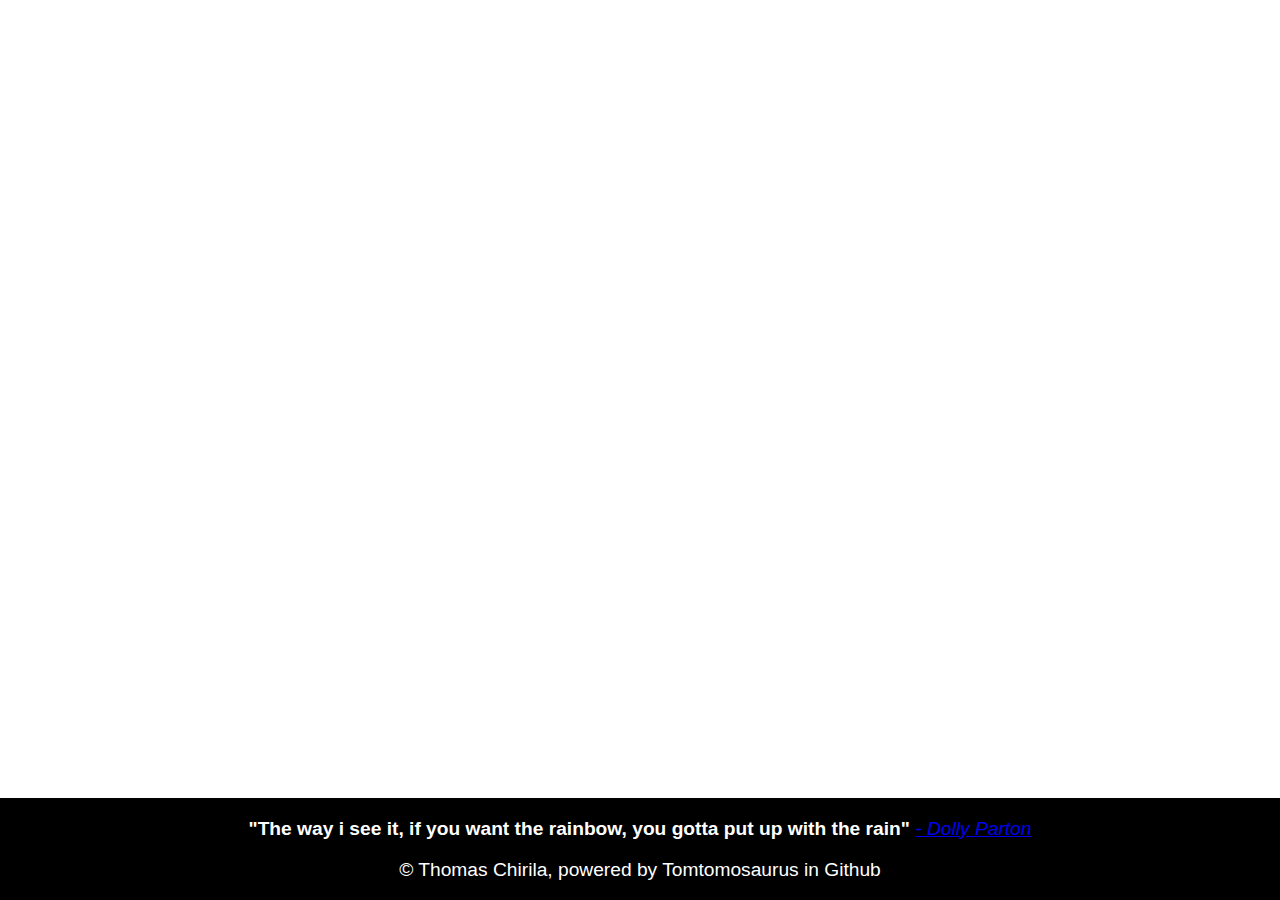
<file: childPages/Footer Blockquote Example.html>
<!DOCTYPE html>
<html>
    <head>
        <!-- Used by the Keyboard -->
        <meta charset="utf-8">

        <title>Footer Blockquote Example</title>

        <!-- Used by Browser or Google Search -->
        <meta name="author" content="Thomas Chirila">
        <meta name="description" content="Learning HTML by building a simple website">
        <meta name="keywords" content="boilerplate, starter code, HTML, learning,footer, blockquote">
        <meta name="viewport" content="width=device-width, initial-scale=1.0">
        <!-- Content give value for name or http-equiv attribute, text entry in string or array string -->

        <!-- meta http-equiv="default-style" content=""--> <!-- content matches css link exactly-->

        <!-- Other meta attributes to be aware of -->

        <!-- meta http-equiv="refresh" content="30"-->
        <!-- Content forces a Internet Request to refresh webpage every "time value in seconds" -->
        <!-- Use this when refreshes are needed -->

        <!-- meta http-equiv="content-type" content="text/html; charset=UTF-8" -->
        <!-- Already specified in the charset above-->

        <!-- Cyber Security Note about JavaScript in Browsers-->
        <noscript>Running JavaScript is not necessary in this HTML page ... FYI: your Feature to execute scripts is turned off</noscript>

        <link rel="stylesheet" href="../Styles.css">

        <style>
            p {
                text-align: center;
            }
        </style>
    </head>
    <body>
        <header><h1>Footer Blockquote Example</h1></header>
        <nav></nav>
        <aside></aside>
        <main>
            <p>There's the footer! I put it in every child page for some reason, so there's that!</p>
            <p>|<br>|<br>|<br>|<br>|<br>|<br>|<br>↓<br><br><br><br></p>
        </main>
        <section>
            <p>
                This is for me to remember how to make a footer and put stuff in it. The formatting for footers (and other tags) are in the .css file.
            </p>
        </section>
        <article></article>
    </body>
    <footer>
        <Blockquote cite="https://parade.com/937586/parade/life-quotes/"></Blockquote>
            <!-- Date Accessed 20220919-->
        </Blockquote>
        <p> 
            <strong>
                "The way i see it, if you want the rainbow, you gotta put up with the rain"
            </strong>
            <em>
                <a href="http://parade.com/937586/parade/life-quotes/" target="_blank">
                - Dolly Parton
                </a>
            </em>
        </p>
        <p>&copy Thomas Chirila, powered by Tomtomosaurus in Github</p>
    </footer>
</html>
</file>
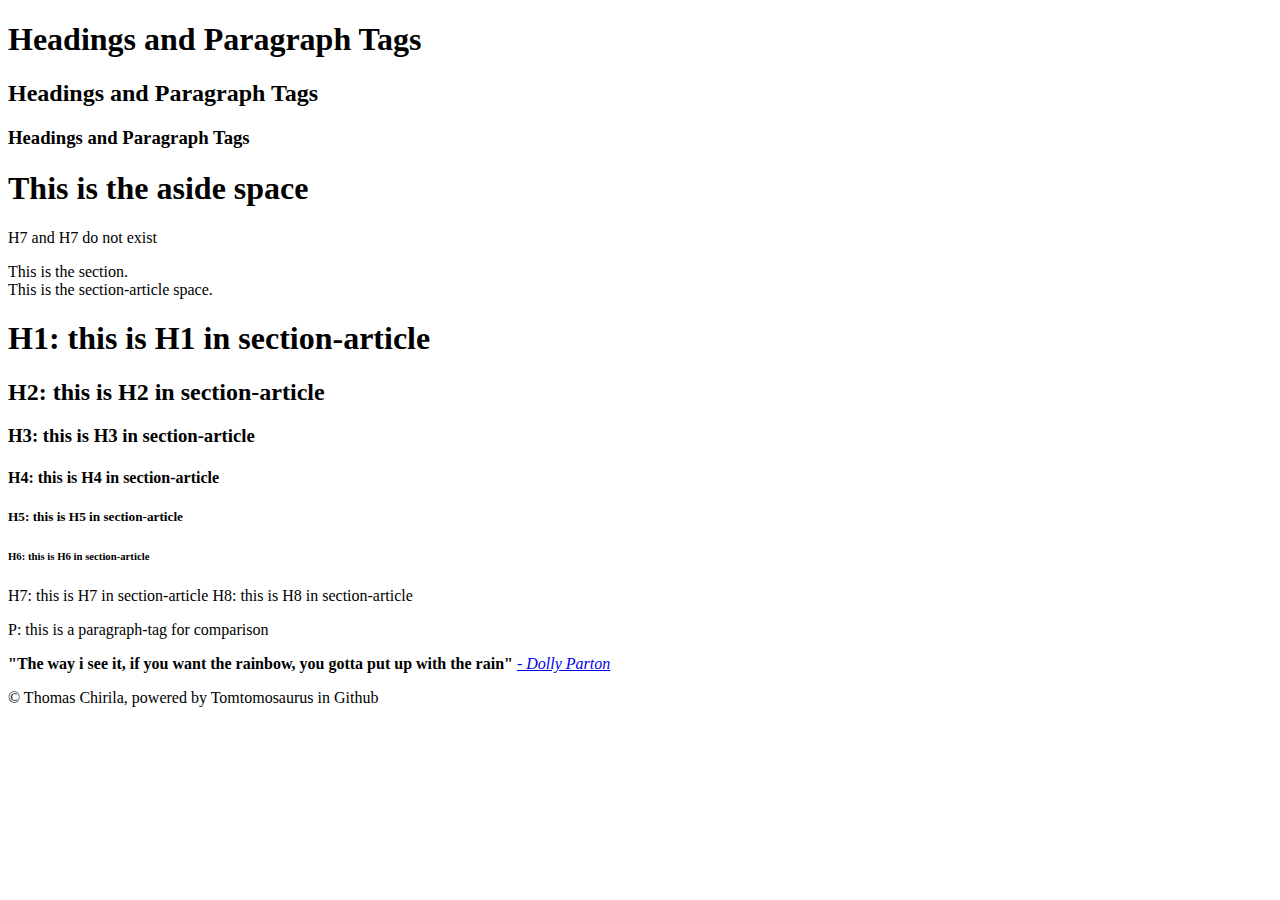
<file: childPages/Headings and Paragraph Tags but clearer for me.html>
<!DOCTYPE html>
<html>
    <head>
        <!-- Used by the Keyboard -->
        <meta charset="utf-8">

        <title>Headings and Paragraph Tags</title>

        <!-- Used by Browser or Google Search -->
        <meta name="author" content="Mark Mercer">
        <meta name="description" content="Learning HTML by building a simple website">
        <meta name="keywords" content="boilerplate, starter code, HTML, learning, headings, paragraph">
        <meta name="viewport" content="width=device-width, initial-scale=1.0">
        <!-- Content give value for name or http-equiv attribute, text entry in string or array string -->

        <!-- meta http-equiv="default-style" content=""--> <!-- content matches css link exactly-->

        <!-- Other meta attributes to be aware of -->

        <!-- meta http-equiv="refresh" content="30"-->
        <!-- Content forces a Internet Request to refresh webpage every "time value in seconds" -->
        <!-- Use this when refreshes are needed -->

        <!-- meta http-equiv="content-type" content="text/html; charset=UTF-8" -->
        <!-- Already specified in the charset above-->

        <!-- Cyber Security Note about JavaScript in Browsers-->
        <noscript>Running JavaScript is not necessary in this HTML page ... FYI: your Feature to execute scripts is turned off</noscript>

    </head>
    <body>
        <header>
            <h1>Headings and Paragraph Tags</h1>
            <h2>Headings and Paragraph Tags</h2>
            <h3>Headings and Paragraph Tags</h3>
        </header>
        <nav></nav>
        <aside>
            <header><h1>This is the aside space</h1></header>
            <p> H7 and H7 do not exist</p>
        </aside>
        <main></main>
        <section>
            This is the section.
        <article>
            This is the section-article space.
            <h1>H1: this is H1 in section-article</h1>
            <h2>H2: this is H2 in section-article</h2>
            <h3>H3: this is H3 in section-article</h3>
            <h4>H4: this is H4 in section-article</h4>
            <h5>H5: this is H5 in section-article</h5>
            <h6>H6: this is H6 in section-article</h6>
            <h7>H7: this is H7 in section-article</h7>
            <h8>H8: this is H8 in section-article</h8>
            <p> P: this is a paragraph-tag for comparison</p>
        </article>
        </section>
        </body></body>
        <footer></footer>
    </body>
    <footer>
        <Blockquote cite="https://parade.com/937586/parade/life-quotes/"></Blockquote>
            <!-- Date Accessed 20220919-->
        </Blockquote>
        <p> 
            <strong>
                "The way i see it, if you want the rainbow, you gotta put up with the rain"
            </strong>
            <em>
                <a href="http://parade.com/937586/parade/life-quotes/" target="_blank">
                - Dolly Parton
                </a>
            </em>
        </p>
        <p>&copy Thomas Chirila, powered by Tomtomosaurus in Github</p>
    </footer>
</html>
</file>
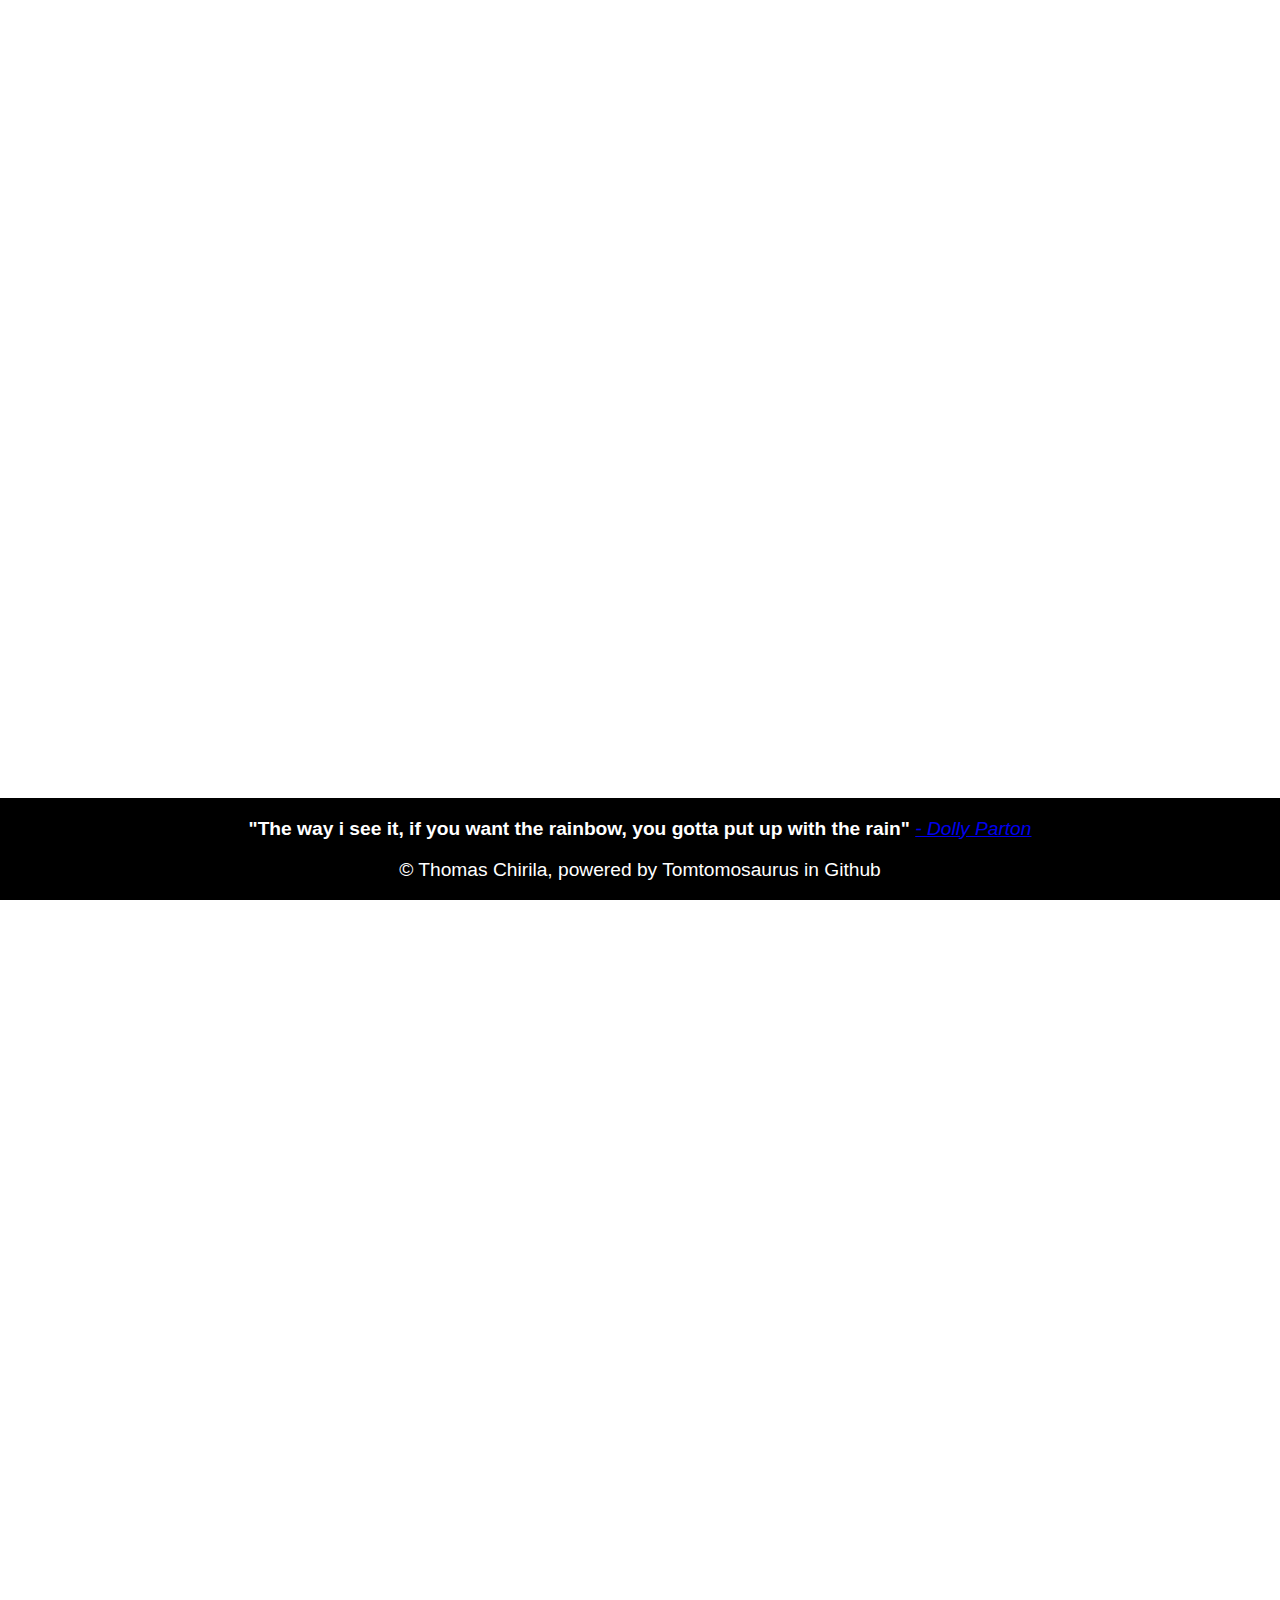
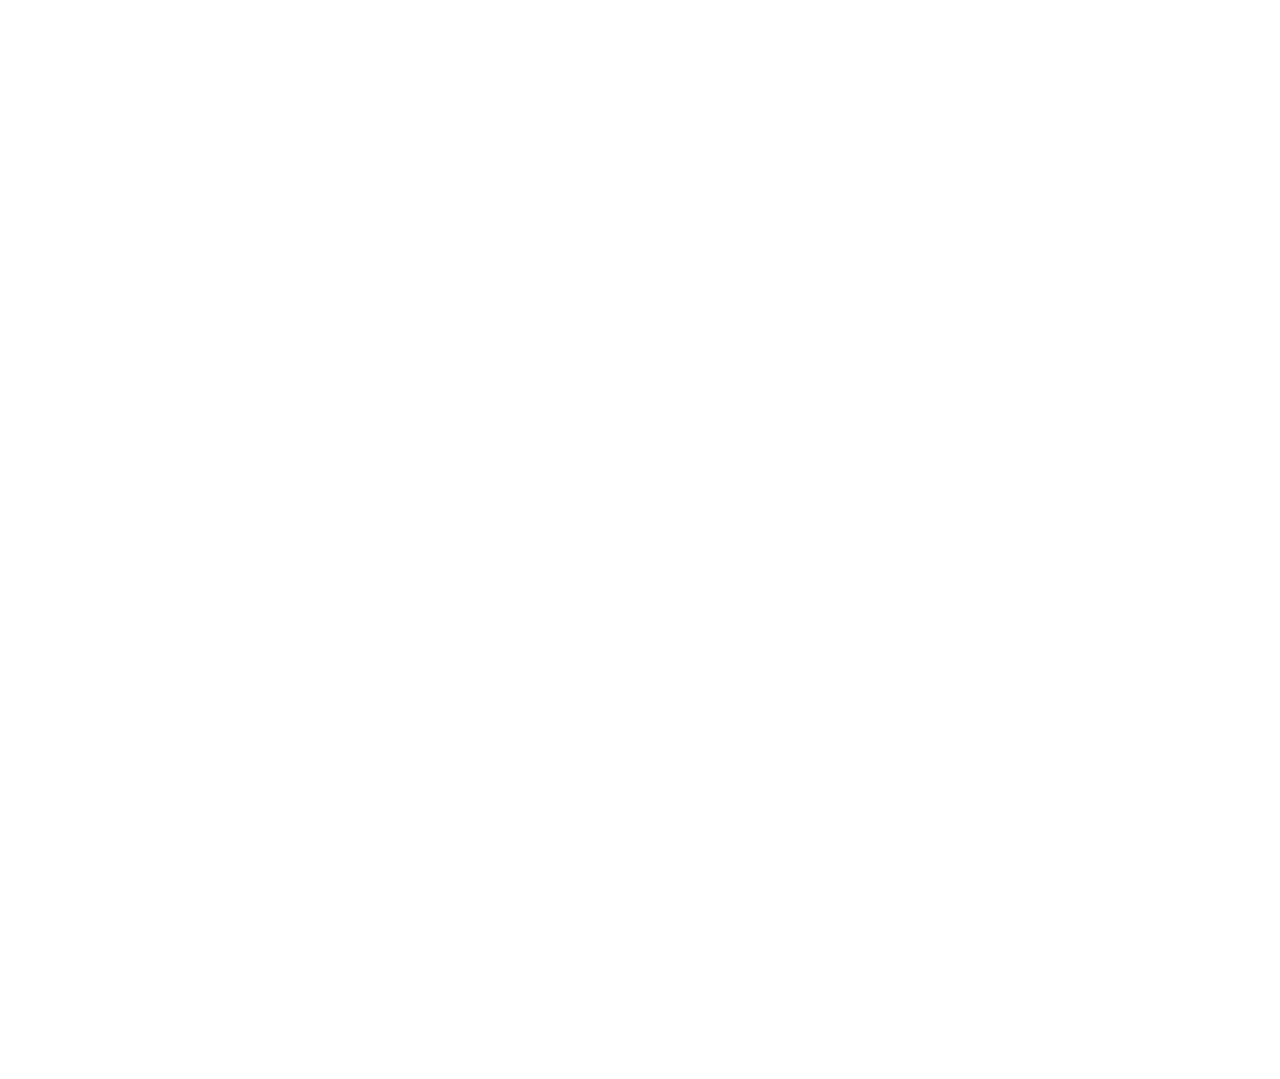
<file: childPages/Headings and Paragraph Tags but easier to see the difference.html>
<!DOCTYPE html>
<html>
    <head>
        <!-- Used by the Keyboard -->
        <meta charset="utf-8">

        <title>Headings and Paragraph Tags</title>

        <!-- Used by Browser or Google Search -->
        <meta name="author" content="Thomas Chirila">
        <meta name="description" content="Learning HTML by building a simple website">
        <meta name="keywords" content="boilerplate, starter code, HTML, learning, headings, paragraph">
        <meta name="viewport" content="width=device-width, initial-scale=1.0">
        <!-- Content give value for name or http-equiv attribute, text entry in string or array string -->

        <!-- meta http-equiv="default-style" content=""--> <!-- content matches css link exactly-->

        <!-- Other meta attributes to be aware of -->

        <!-- meta http-equiv="refresh" content="30"-->
        <!-- Content forces a Internet Request to refresh webpage every "time value in seconds" -->
        <!-- Use this when refreshes are needed -->

        <!-- meta http-equiv="content-type" content="text/html; charset=UTF-8" -->
        <!-- Already specified in the charset above-->

        <!-- Cyber Security Note about JavaScript in Browsers-->
        <noscript>Running JavaScript is not necessary in this HTML page ... FYI: your Feature to execute scripts is turned off</noscript>
        <link rel="stylesheet" href="../Styles.css">
    </head>
    <style>
        header {
            text-align: center;
        }
    </style>
    <body>
        <header>
            <h1>Body</h1>
            <h2>Body</h2>
            <h3>Body</h3>
            <h4>Body</h4>
            <h5>Body</h5>
            <h6>Body</h6>
        </header>
        <nav></nav>
        <aside>
            <header>
                <h1>Aside</h1>
                <h2>Aside</h2>
                <h3>Aside</h3>
                <h4>Aside</h4>
                <h5>Aside</h5>
                <h6>Aside</h6>
            </header>
        </aside>
        <section>
            <header>
                <h1>Section</h1>
                <h2>Section</h2>
                <h3>Section</h3>
                <h4>Section</h4>
                <h5>Section</h5>
                <h6>Section</h6>
            </header>
                <article>
                    <header>
                        <h1>Article</h1>
                        <h2>Article</h2>
                        <h3>Article</h3>
                        <h4>Article</h4>
                        <h5>Article</h5>
                        <h6>Article</h6>
                    </header>
                    <br><br>
                </article>
        </section>
        </body></body>
    </body>
    <footer>
        <Blockquote cite="https://parade.com/937586/parade/life-quotes/"></Blockquote>
            <!-- Date Accessed 20220919-->
        </Blockquote>
        <p> 
            <strong>
                "The way i see it, if you want the rainbow, you gotta put up with the rain"
            </strong>
            <em>
                <a href="http://parade.com/937586/parade/life-quotes/" target="_blank">
                - Dolly Parton
                </a>
            </em>
        </p>
        <p>&copy Thomas Chirila, powered by Tomtomosaurus in Github</p>
    </footer>
</html>
</file>
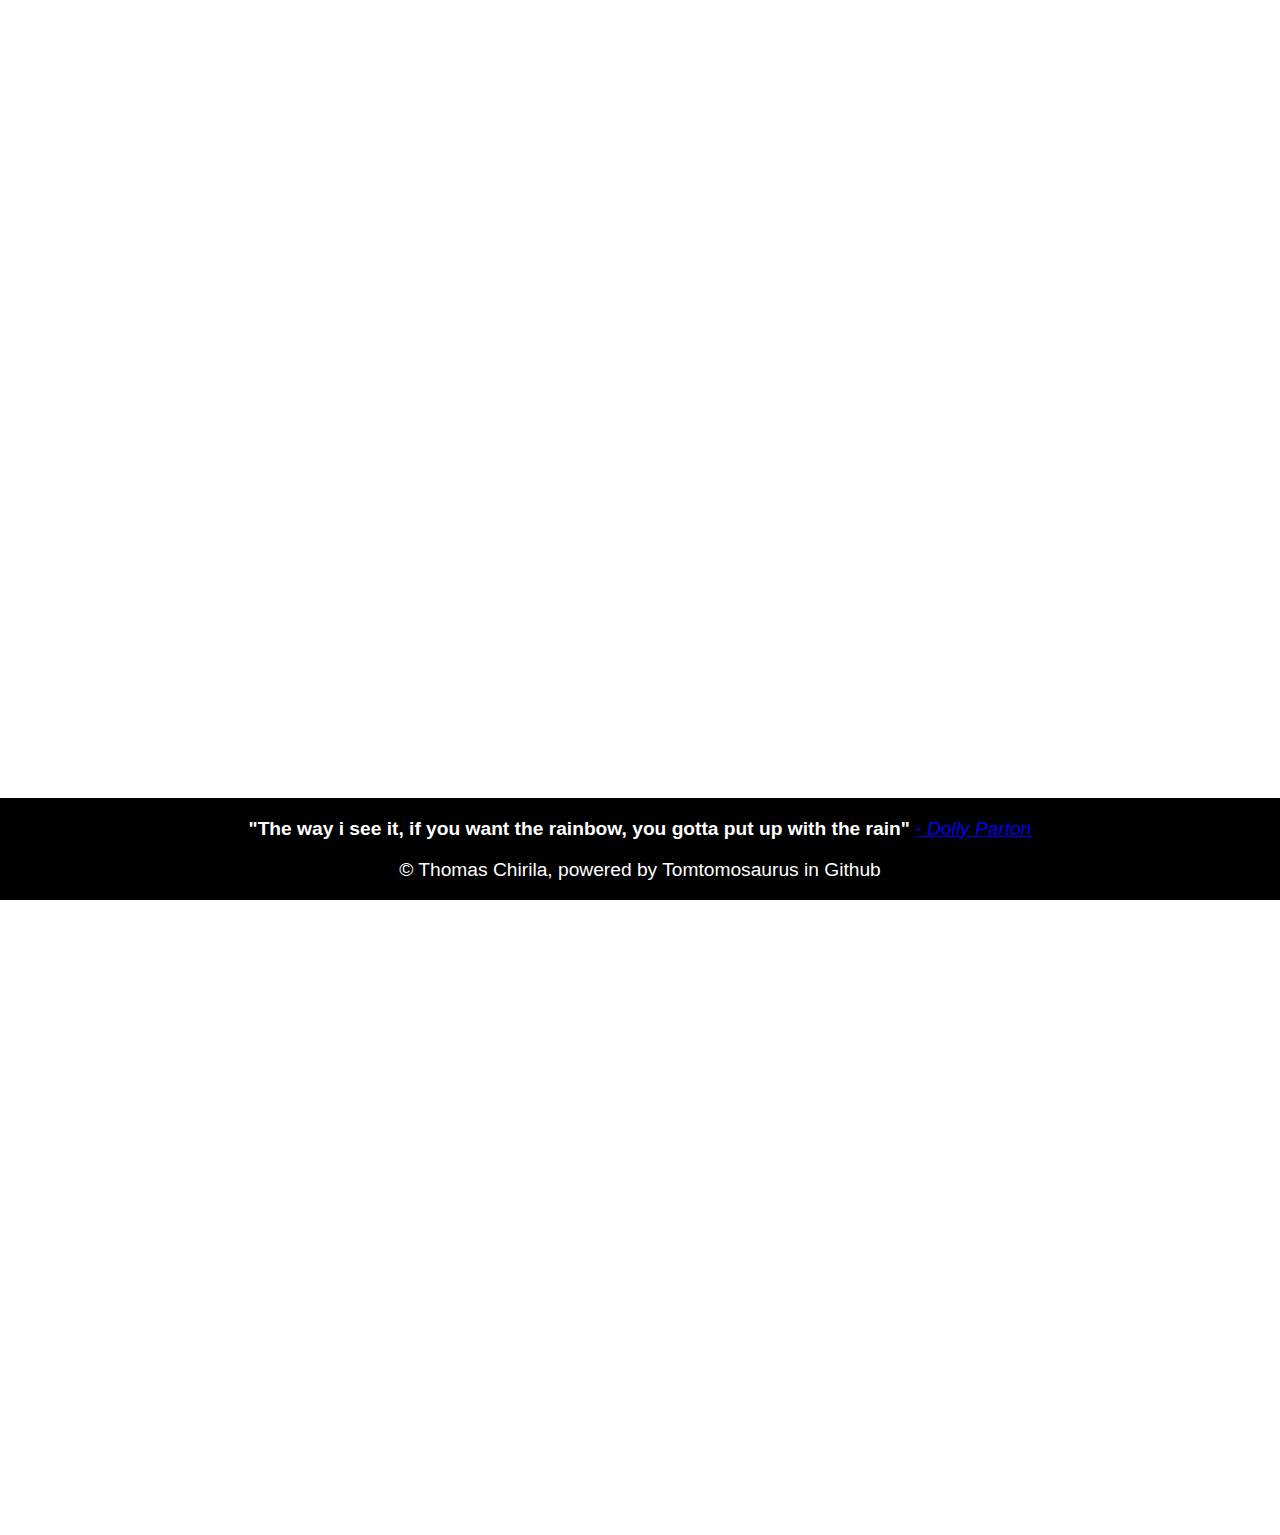
<file: childPages/Headings and Paragraph Tags.html>
<!DOCTYPE html>
<html>
    <head>
        <!-- Used by the Keyboard -->
        <meta charset="utf-8">

        <title>Headings and Paragraph Tags</title>

        <!-- Used by Browser or Google Search -->
        <meta name="author" content="Thomas Chirila">
        <meta name="description" content="Learning HTML by building a simple website">
        <meta name="keywords" content="boilerplate, starter code, HTML, learning, headings, paragraph">
        <meta name="viewport" content="width=device-width, initial-scale=1.0">
        <!-- Content give value for name or http-equiv attribute, text entry in string or array string -->

        <!-- meta http-equiv="default-style" content=""--> <!-- content matches css link exactly-->

        <!-- Other meta attributes to be aware of -->

        <!-- meta http-equiv="refresh" content="30"-->
        <!-- Content forces a Internet Request to refresh webpage every "time value in seconds" -->
        <!-- Use this when refreshes are needed -->

        <!-- meta http-equiv="content-type" content="text/html; charset=UTF-8" -->
        <!-- Already specified in the charset above-->

        <!-- Cyber Security Note about JavaScript in Browsers-->
        <noscript>Running JavaScript is not necessary in this HTML page ... FYI: your Feature to execute scripts is turned off</noscript>
        <link rel="stylesheet" href="../Styles.css">
        <style>
            h2 {
                text-align: center;
            }
            h3 {
                text-align: center;
            }
            h4 {
                text-align: center;
            }
            h5 {
                text-align: center;
            }
            h6 {
                text-align: center;
            }
            h7 {
                text-align: center;
            }
            h8 {
                text-align: center;
            }
            p {
                text-align: center;
            }
            section {
                text-align: center;
            }
            article {
                text-align: center;
            }
        </style>
    </head>
    <body>
        <header>
            <h1>Headings and Paragraph Tags Copied Directly from Class</h1>
            <h2>Headings and Paragraph Tags Copied Directly from Class (again for more emphasis)</h2>
            <h3>Headings and Paragraph Tags Copied Directly from Class (again for evem more emphasis)</h3>
        </header>
        <nav></nav>
        <aside>
            <header><h1>This is the aside space</h1></header>
            <p> H7 and H7 do not exist</p>
        </aside>
        <main></main>
        <section>
            This is the section.
        <article>
            This is the section-article space.
            <h1>H1: this is H1 in section-article</h1>
            <h2>H2: this is H2 in section-article</h2>
            <h3>H3: this is H3 in section-article</h3>
            <h4>H4: this is H4 in section-article</h4>
            <h5>H5: this is H5 in section-article</h5>
            <h6>H6: this is H6 in section-article</h6>
            <h7>H7: this is H7 in section-article</h7>
            <h8>H8: this is H8 in section-article</h8>
            <p> P: this is a paragraph-tag for comparison</p>
            <br><br><br>
        </article>
        </section>
        </body></body>
    </body>
    <footer>
        <Blockquote cite="https://parade.com/937586/parade/life-quotes/"></Blockquote>
            <!-- Date Accessed 20220919-->
        </Blockquote>
        <p> 
            <strong>
                "The way i see it, if you want the rainbow, you gotta put up with the rain"
            </strong>
            <em>
                <a href="http://parade.com/937586/parade/life-quotes/" target="_blank">
                - Dolly Parton
                </a>
            </em>
        </p>
        <p>&copy Thomas Chirila, powered by Tomtomosaurus in Github</p>
    </footer>
</html>
</file>
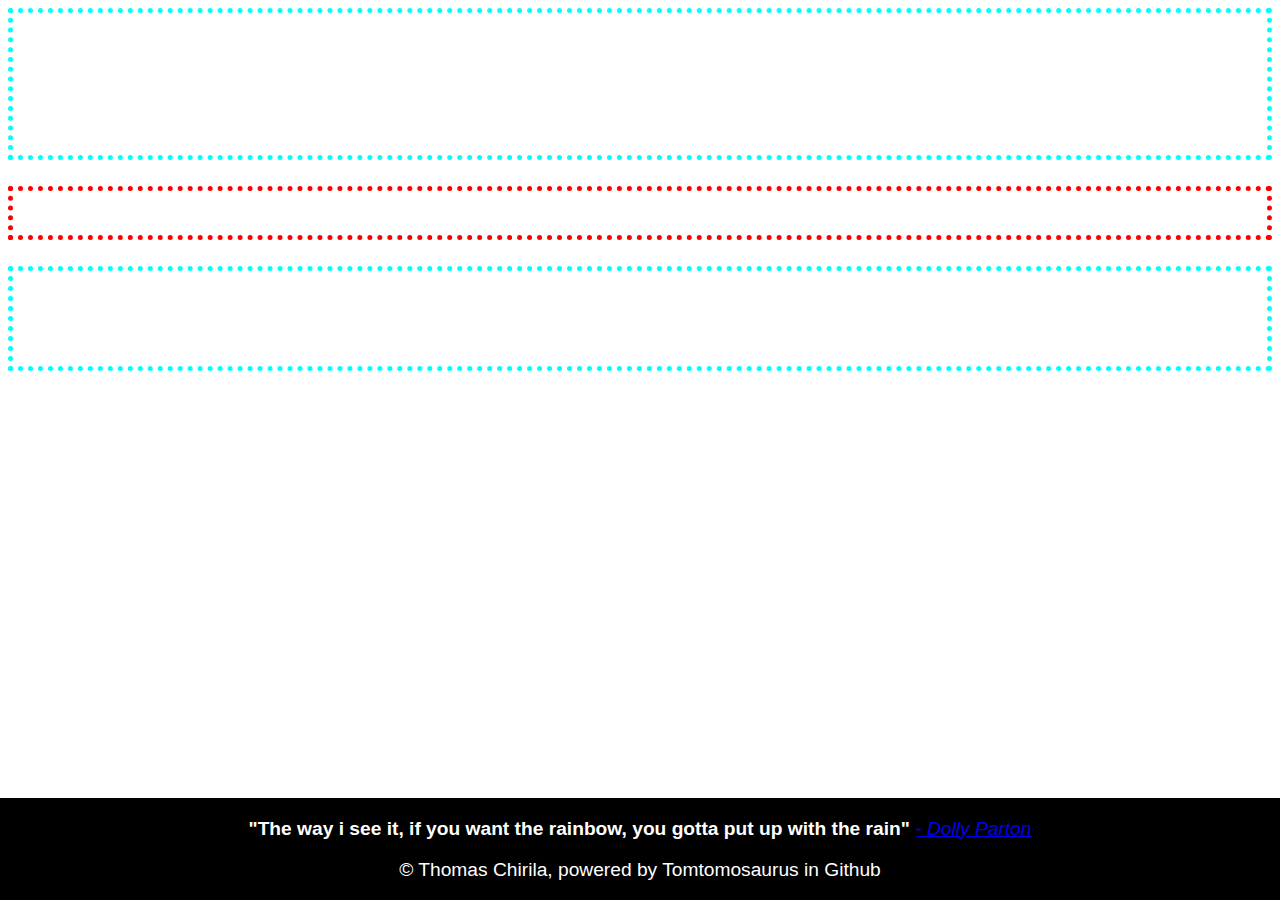
<file: childPages/Laying out DIVs.html>
<!DOCTYPE html>
<html>
    <head>
        <!-- Used by the Keyboard -->
        <meta charset="utf-8">

        <title>Laying out DIVs</title>

        <!-- Used by Browser or Google Search -->
        <meta name="author" content="Thomas Chirila">
        <meta name="description" content="Learning HTML by building a simple website">
        <meta name="keywords" content="boilerplate, starter code, HTML, learning, laying, DIVs">
        <meta name="viewport" content="width=device-width, initial-scale=1.0">
        <!-- Content give value for name or http-equiv attribute, text entry in string or array string -->

        <!-- meta http-equiv="default-style" content=""--> <!-- content matches css link exactly-->

        <!-- Other meta attributes to be aware of -->

        <!-- meta http-equiv="refresh" content="30"-->
        <!-- Content forces a Internet Request to refresh webpage every "time value in seconds" -->
        <!-- Use this when refreshes are needed -->

        <!-- meta http-equiv="content-type" content="text/html; charset=UTF-8" -->
        <!-- Already specified in the charset above-->

        <!-- Cyber Security Note about JavaScript in Browsers-->
        <link rel="stylesheet" href="../Styles.css">
<style>
    h1 {
        font-size:3vw;
        font-family:'Courier New', Courier, monospace;
        font-weight: bold;
    }
    div {
        border: thick dotted cyan;
    }
</style>

        <noscript>Running JavaScript is not necessary in this HTML page ... FYI: your Feature to execute scripts is turned off</noscript>

    </head>
    <body>
        <header><div><h1 style="font-size:4.5vw">Laying out DIVs</h1></div></header>
        <nav><h1><div style="border: thick dotted red">Here is another container, illustrated by DIV</div></h1></nav>
        <aside></aside>
        <main><div><h1>And the MAIN Container illustrated by DIV</h1></div></main>
        <section></section>
        <article></article>
    </body>
    <footer>
        <Blockquote cite="https://parade.com/937586/parade/life-quotes/"></Blockquote>
            <!-- Date Accessed 20220919-->
        </Blockquote>
        <p> 
            <strong>
                "The way i see it, if you want the rainbow, you gotta put up with the rain"
            </strong>
            <em>
                <a href="http://parade.com/937586/parade/life-quotes/" target="_blank">
                - Dolly Parton
                </a>
            </em>
        </p>
        <p>&copy Thomas Chirila, powered by Tomtomosaurus in Github</p>
    </footer>
</html>
</file>
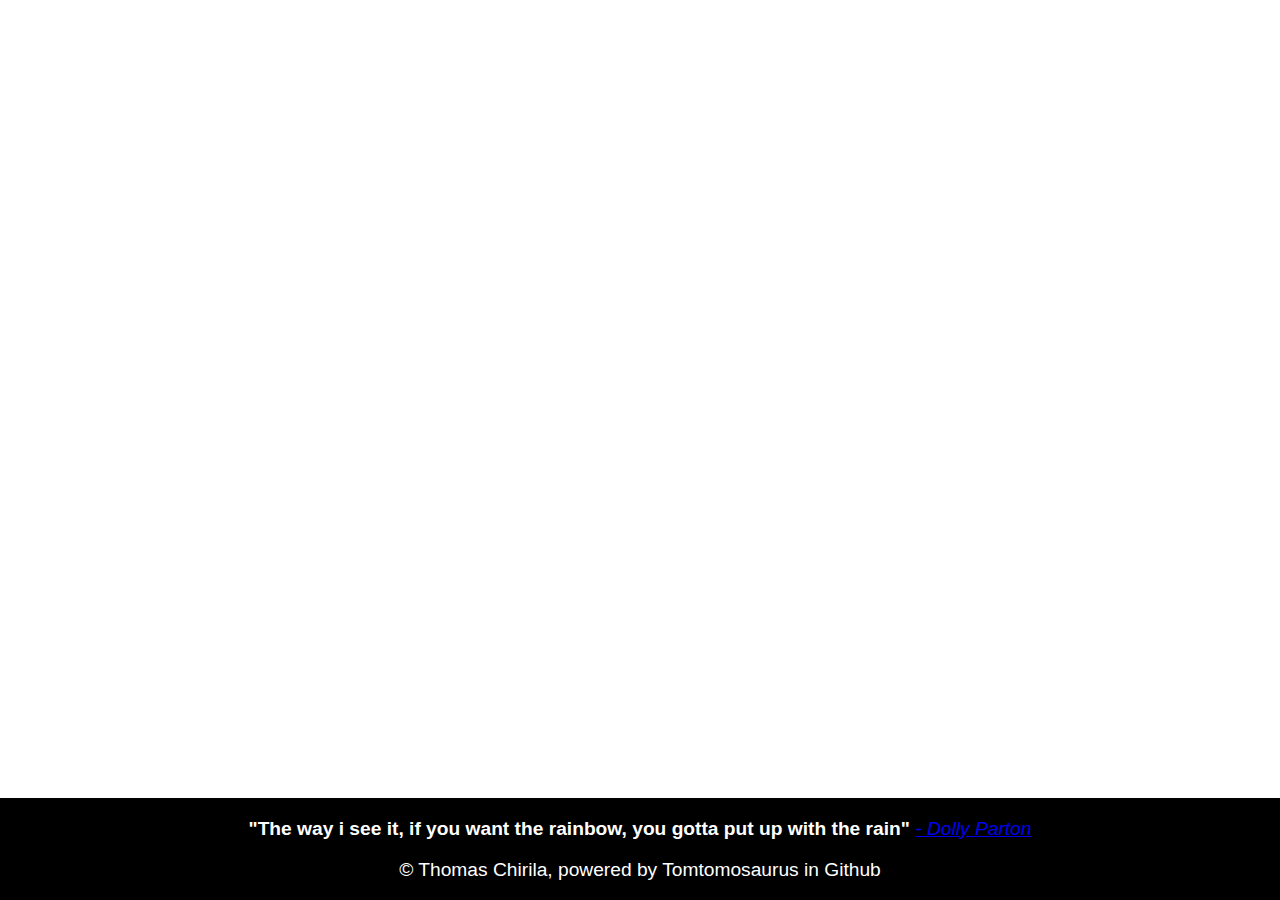
<file: childPages/Meta Data Example.html>
<!DOCTYPE html>
<html>
    <head>
        <!-- Used by the Keyboard -->
        <meta charset="utf-8">

        <title>Meta Data Page</title>

        <!-- Used by Browser or Google Search -->
        <meta name="author" content="Thomas Chirila">
        <meta name="description" content="Learning HTML by building a simple website">
        <meta name="keywords" content="boilerplate, starter code, HTML, learning, meta, data">
        <meta name="viewport" content="width=device-width, initial-scale=1.0">
        <!-- Content give value for name or http-equiv attribute, text entry in string or array string -->

        <!-- meta http-equiv="default-style" content=""--> <!-- content matches css link exactly-->

        <!-- Other meta attributes to be aware of -->

        <!-- meta http-equiv="refresh" content="30"-->
        <!-- Content forces a Internet Request to refresh webpage every "time value in seconds" -->
        <!-- Use this when refreshes are needed -->

        <!-- meta http-equiv="content-type" content="text/html; charset=UTF-8" -->
        <!-- Already specified in the charset above-->

        <!-- Cyber Security Note about JavaScript in Browsers-->
        <noscript>Running JavaScript is not necessary in this HTML page ... FYI: your Feature to execute scripts is turned off</noscript>
        <link rel="stylesheet" href="../Styles.css">
    </head>
    <body>
        <header>Meta Data Page</header>
        <nav></nav>
        <aside></aside>
        <main></main>
        <section></section>
        <article style="text-align:center"><strong>Open in a WYSIWYG (like Visul Code Studio)** to see the META DATA information</strong></article>
    </body>
    <footer>
        <Blockquote cite="https://parade.com/937586/parade/life-quotes/"></Blockquote>
            <!-- Date Accessed 20220919-->
        </Blockquote>
        <p> 
            <strong>
                "The way i see it, if you want the rainbow, you gotta put up with the rain"
            </strong>
            <em>
                <a href="http://parade.com/937586/parade/life-quotes/" target="_blank">
                - Dolly Parton
                </a>
            </em>
        </p>
        <p>&copy Thomas Chirila, powered by Tomtomosaurus in Github</p>
    </footer>
</html>
</file>
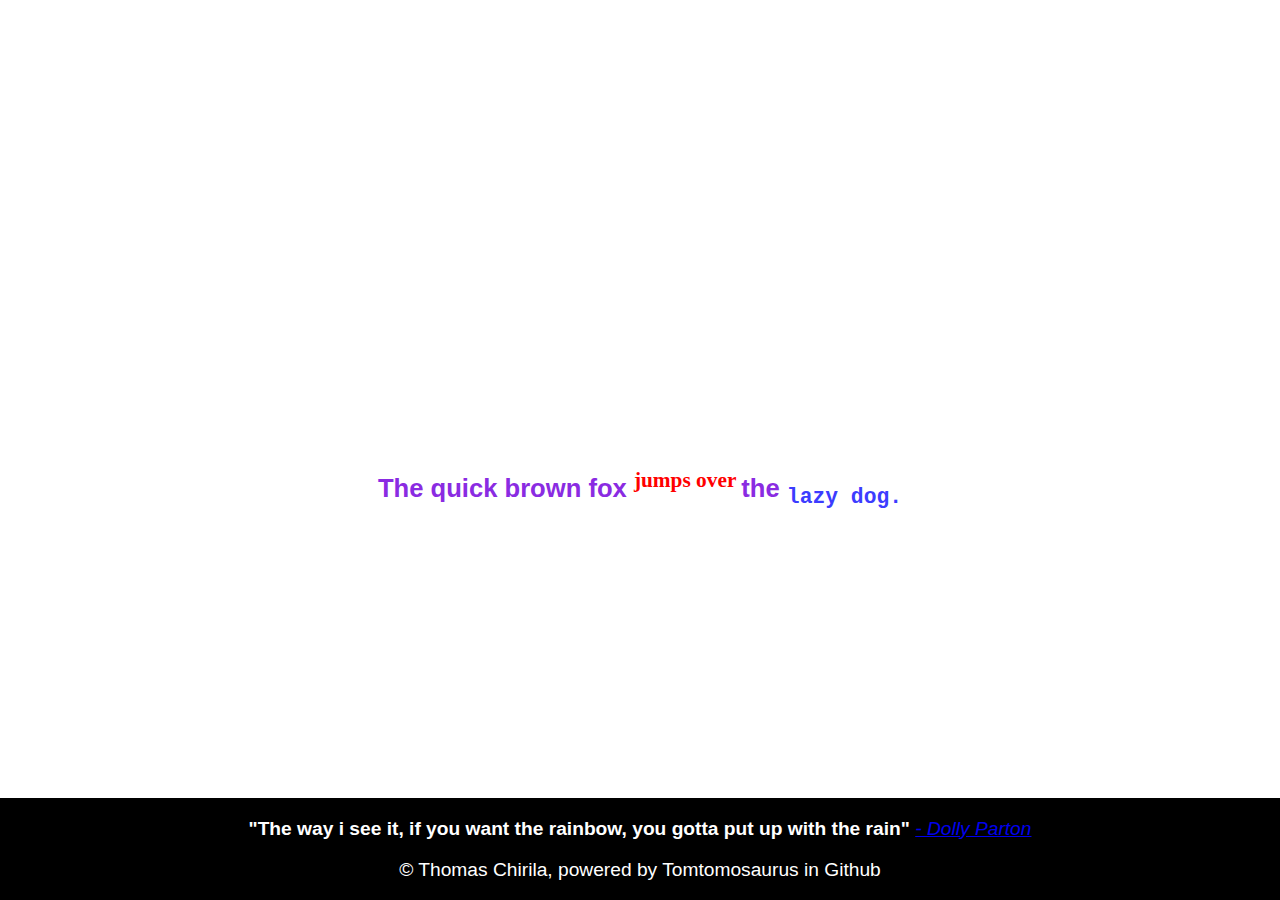
<file: childPages/Subscript and Superscript Tags.html>
<!DOCTYPE html>
<html>
    <head>
        <!-- Used by the Keyboard -->
        <meta charset="utf-8">

        <title>Subscript and Superscript Tags</title>

        <!-- Used by Browser or Google Search -->
        <meta name="author" content="Thomas Chirila">
        <meta name="description" content="Learning HTML by building a simple website">
        <meta name="keywords" content="boilerplate, starter code, HTML, learning, subscript, superscript, tags">
        <meta name="viewport" content="width=device-width, initial-scale=1.0">
        <!-- Content give value for name or http-equiv attribute, text entry in string or array string -->

        <!-- meta http-equiv="default-style" content=""--> <!-- content matches css link exactly-->

        <!-- Other meta attributes to be aware of -->

        <!-- meta http-equiv="refresh" content="30"-->
        <!-- Content forces a Internet Request to refresh webpage every "time value in seconds" -->
        <!-- Use this when refreshes are needed -->

        <!-- meta http-equiv="content-type" content="text/html; charset=UTF-8" -->
        <!-- Already specified in the charset above-->

        <!-- Cyber Security Note about JavaScript in Browsers-->
        <noscript>Running JavaScript is not necessary in this HTML page ... FYI: your Feature to execute scripts is turned off</noscript>
        <link rel="stylesheet" href="../Styles.css">
    </head>
    <body>
        <header> 
            <h1 style="font-size: 4vw">
                Viewing Subscript and Superscript Tags using Viewport
            </h1>
        </header>
        <nav></nav>
        <aside></aside>
        <main>
            <h1 style="font-size:4vw">
                This is to remind me how to make characters/words superscript (slightly higher) or subscript (slightly lower).
            </h1>
            <section>
                <h1 style="font-size:3vw">
                    An example sentence with all the letters of the alphabet
                </h1>
                <article style=" color: blueviolet">
                    <h1 style="font-size:2vw">
                        The quick brown fox
                        <sup style="color: red; font-family: cursive">
                            <b>
                                jumps over
                            </b>
                        </sup>
                        the
                        <sub style="color: rgb(60, 60, 255); font-family: 'Courier New', Courier, monospace">
                            <b>
                                lazy dog.
                            </b>
                        </sub>
                    </h1>
                </article>
            </section>
        </main>
        <section></section>
    </body>
    <footer>
        <Blockquote cite="https://parade.com/937586/parade/life-quotes/"></Blockquote>
            <!-- Date Accessed 20220919-->
        </Blockquote>
        <p> 
            <strong>
                "The way i see it, if you want the rainbow, you gotta put up with the rain"
            </strong>
            <em>
                <a href="http://parade.com/937586/parade/life-quotes/" target="_blank">
                - Dolly Parton
                </a>
            </em>
        </p>
        <p>&copy Thomas Chirila, powered by Tomtomosaurus in Github</p>
    </footer>
</html>
</file>
<file: Styles.css>
html {
    background-image:url("https://www.shutterstock.com/blog/wp-content/uploads/sites/5/2020/02/Usign-Gradients-Featured-Image.jpg");
    color: white;
    font-family:Impact, Haettenschweiler, 'Arial Narrow Bold', sans-serif;
}

header {
    text-align: center;
    font-size: 3vw;
}

aside {
    font-size: 2vw;
}

main {
    font-size: 2vw;
}

article {
    font-size: 2vw;
}

section {
    font-size:2vw;
    text-align: justify;
}

footer {
    position:fixed;
    left:0;
    bottom:0;
    width:100%;
    text-align:center;
    background-color: black;
    font-size:1.5vw;
}

h1 {
    text-align:center;
}
</file>
